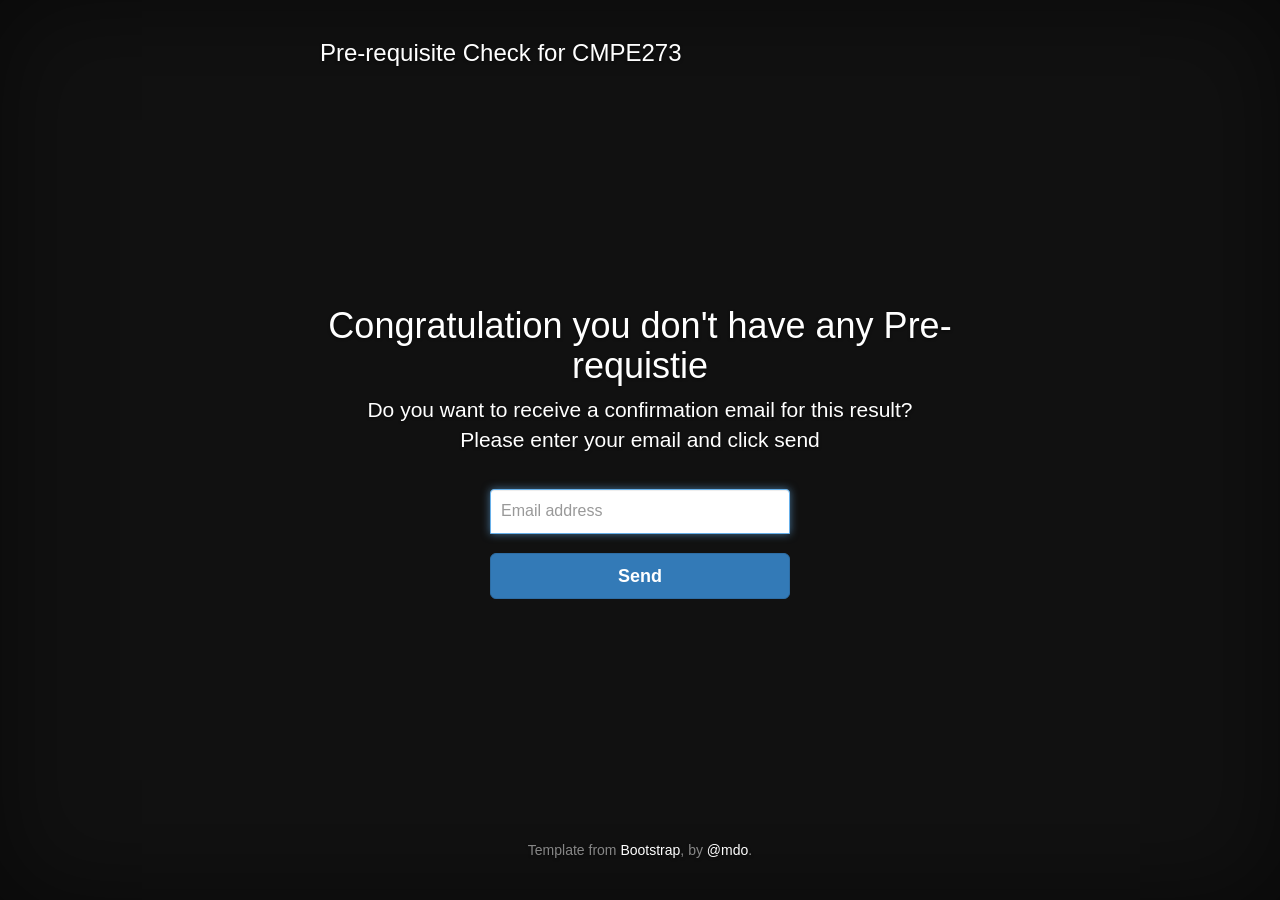
<file: web/html/index.html>
<!DOCTYPE html>
<html lang="en">
  <head>
    <meta charset="utf-8">
    <meta http-equiv="X-UA-Compatible" content="IE=edge">
    <meta name="viewport" content="width=device-width, initial-scale=1">
    <!-- The above 3 meta tags *must* come first in the head; any other head content must come *after* these tags -->
    <meta name="description" content="">
    <meta name="author" content="">
    <link rel="icon" href="../favicon.ico">

    <title>Confirmation Page for Pre-requisite check system</title>

    <!-- Bootstrap core CSS -->
    <link href="../css/bootstrap.min.css" rel="stylesheet">

    <!-- IE10 viewport hack for Surface/desktop Windows 8 bug -->
    <link href="../css/ie10-viewport-bug-workaround.css" rel="stylesheet">

    <!-- Custom styles for this template -->
    <link href="../css/cover.css" rel="stylesheet">

  </head>

  <body>

    <div class="site-wrapper">

      <div class="site-wrapper-inner">

        <div class="cover-container">

          <div class="masthead clearfix">
            <div class="inner">
              <h3 class="masthead-brand">Pre-requisite Check for CMPE273</h3>         
            </div>
          </div>

          <div class="inner cover">
            <h1 class="cover-heading">Congratulation you don't have any Pre-requistie</h1>
            <p class="lead">Do you want to receive a confirmation email for this result? <br> Please enter your email and click send</p>
            
            <form class="form-signin" action="111.php" method="post">
              
              <label for="inputEmail" class="sr-only">Email address</label>
              <input type="email" id="inputEmail" class="form-control" placeholder="Email address" required autofocus>
           
              <br>
              <input class="btn btn-lg btn-primary btn-block" type="submit" value="Send">
            </form>

          </div>

          <div class="mastfoot">
            <div class="inner">
              <p>Template from <a href="http://getbootstrap.com">Bootstrap</a>, by <a href="https://twitter.com/mdo">@mdo</a>.</p>
            </div>
          </div>

        </div>

      </div>

    </div>

    <!-- Bootstrap core JavaScript
    ================================================== -->
    <!-- Placed at the end of the document so the pages load faster -->
    <script src="https://ajax.googleapis.com/ajax/libs/jquery/1.12.4/jquery.min.js"></script>
    <script>window.jQuery || document.write('<script src="../js/vendor/jquery.min.js"><\/script>')</script>
    <script src="../js/bootstrap.min.js"></script>
    <!-- IE10 viewport hack for Surface/desktop Windows 8 bug -->
    <script src="../js/ie10-viewport-bug-workaround.js"></script>
  </body>
</html>
</file>
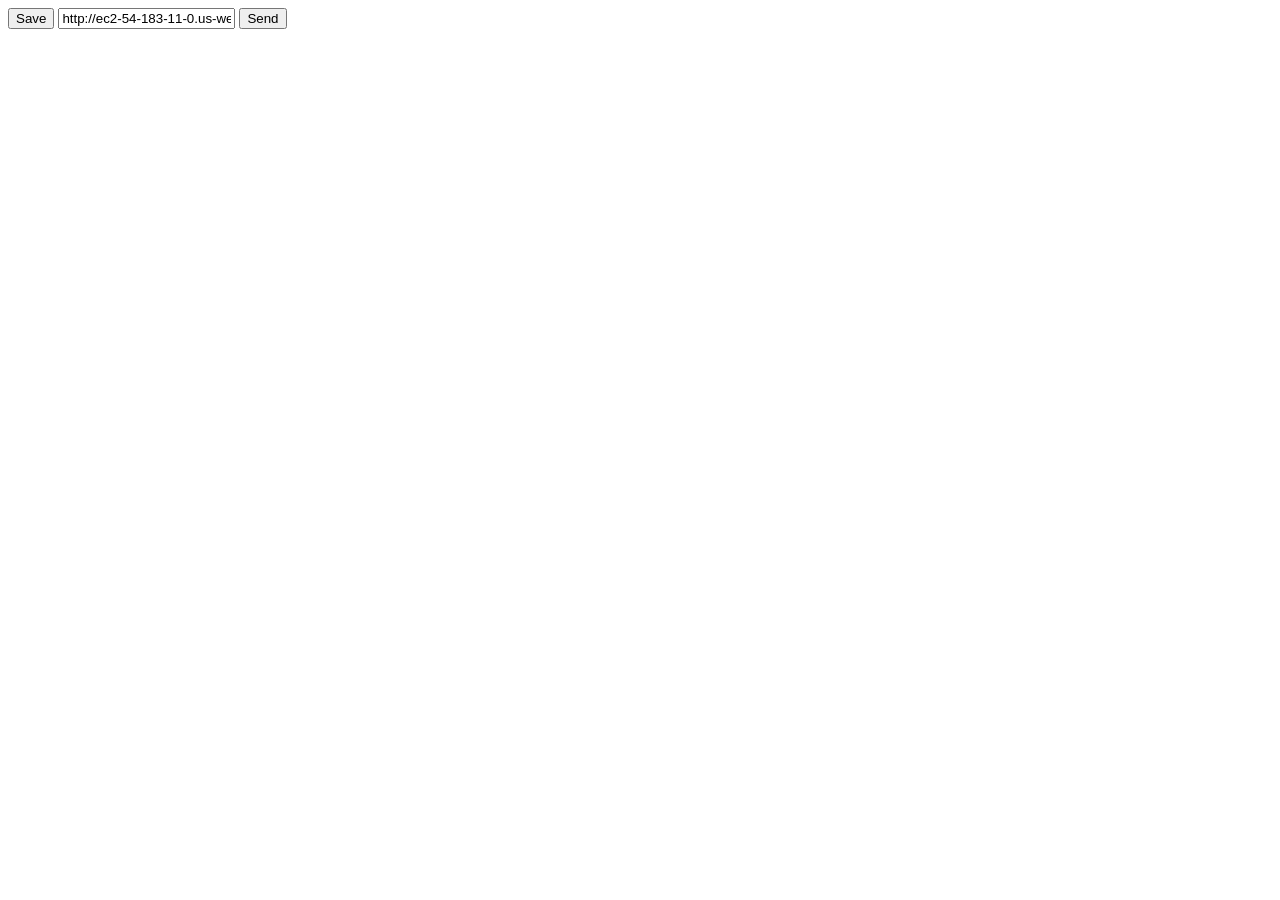
<file: extension/popup.html>
<!DOCTYPE html>
<html>
  <body>
    <button id="save">Save</button>
    <input type="text" id="url" value="http://ec2-54-183-11-0.us-west-1.compute.amazonaws.com:5000/upload" />
    <button id="post">Send</button>
    <script type="text/javascript" src="popup.js"></script>
  </body>
</html>
</file>
<file: web/css/cover.css>
/*
 * Globals
 */

/* Links */
a,
a:focus,
a:hover {
  color: #fff;
}

/* Custom default button */
.btn-default,
.btn-default:hover,
.btn-default:focus {
  color: #333;
  text-shadow: none; /* Prevent inheritance from `body` */
  background-color: #fff;
  border: 1px solid #fff;
}


/*
 * Base structure
 */

html,
body {
  height: 100%;
  background-color: #111;
}
body {
  color: #fff;
  text-align: center;
  text-shadow: 0 1px 3px rgba(0,0,0,.5);
}

/* Extra markup and styles for table-esque vertical and horizontal centering */
.site-wrapper {
  display: table;
  width: 100%;
  height: 100%; /* For at least Firefox */
  min-height: 100%;
  -webkit-box-shadow: inset 0 0 100px rgba(0,0,0,.5);
          box-shadow: inset 0 0 100px rgba(0,0,0,.5);
}
.site-wrapper-inner {
  display: table-cell;
  vertical-align: top;
}
.cover-container {
  margin-right: auto;
  margin-left: auto;
}

/* Padding for spacing */
.inner {
  padding: 30px;
}


/*
 * Header
 */
.masthead-brand {
  margin-top: 10px;
  margin-bottom: 10px;
}

.masthead-nav > li {
  display: inline-block;
}
.masthead-nav > li + li {
  margin-left: 20px;
}
.masthead-nav > li > a {
  padding-right: 0;
  padding-left: 0;
  font-size: 16px;
  font-weight: bold;
  color: #fff; /* IE8 proofing */
  color: rgba(255,255,255,.75);
  border-bottom: 2px solid transparent;
}
.masthead-nav > li > a:hover,
.masthead-nav > li > a:focus {
  background-color: transparent;
  border-bottom-color: #a9a9a9;
  border-bottom-color: rgba(255,255,255,.25);
}
.masthead-nav > .active > a,
.masthead-nav > .active > a:hover,
.masthead-nav > .active > a:focus {
  color: #fff;
  border-bottom-color: #fff;
}

@media (min-width: 768px) {
  .masthead-brand {
    float: left;
  }
  .masthead-nav {
    float: right;
  }
}


/*
 * Cover
 */

.cover {
  padding: 0 20px;
}
.cover .btn-lg {
  padding: 10px 20px;
  font-weight: bold;
}


/*
 * Footer
 */

.mastfoot {
  color: #999; /* IE8 proofing */
  color: rgba(255,255,255,.5);
}


/*
 * Affix and center
 */

@media (min-width: 768px) {
  /* Pull out the header and footer */
  .masthead {
    position: fixed;
    top: 0;
  }
  .mastfoot {
    position: fixed;
    bottom: 0;
  }
  /* Start the vertical centering */
  .site-wrapper-inner {
    vertical-align: middle;
  }
  /* Handle the widths */
  .masthead,
  .mastfoot,
  .cover-container {
    width: 100%; /* Must be percentage or pixels for horizontal alignment */
  }
}

@media (min-width: 992px) {
  .masthead,
  .mastfoot,
  .cover-container {
    width: 700px;
  }
}

.form-signin {
  max-width: 330px;
  padding: 15px;
  margin: 0 auto;
}
.form-signin .form-signin-heading,

.form-signin .form-control {
  position: relative;
  height: auto;
  -webkit-box-sizing: border-box;
     -moz-box-sizing: border-box;
          box-sizing: border-box;
  padding: 10px;
  font-size: 16px;
}
.form-signin .form-control:focus {
  z-index: 2;
}
.form-signin input[type="email"] {
  margin-bottom: -1px;
  border-bottom-right-radius: 0;
  border-bottom-left-radius: 0;
}
</file>
<file: web/css/ie10-viewport-bug-workaround.css>
/*!
 * IE10 viewport hack for Surface/desktop Windows 8 bug
 * Copyright 2014-2015 Twitter, Inc.
 * Licensed under MIT (https://github.com/twbs/bootstrap/blob/master/LICENSE)
 */

/*
 * See the Getting Started docs for more information:
 * http://getbootstrap.com/getting-started/#support-ie10-width
 */
@-ms-viewport     { width: device-width; }
@-o-viewport      { width: device-width; }
@viewport         { width: device-width; }
</file>
